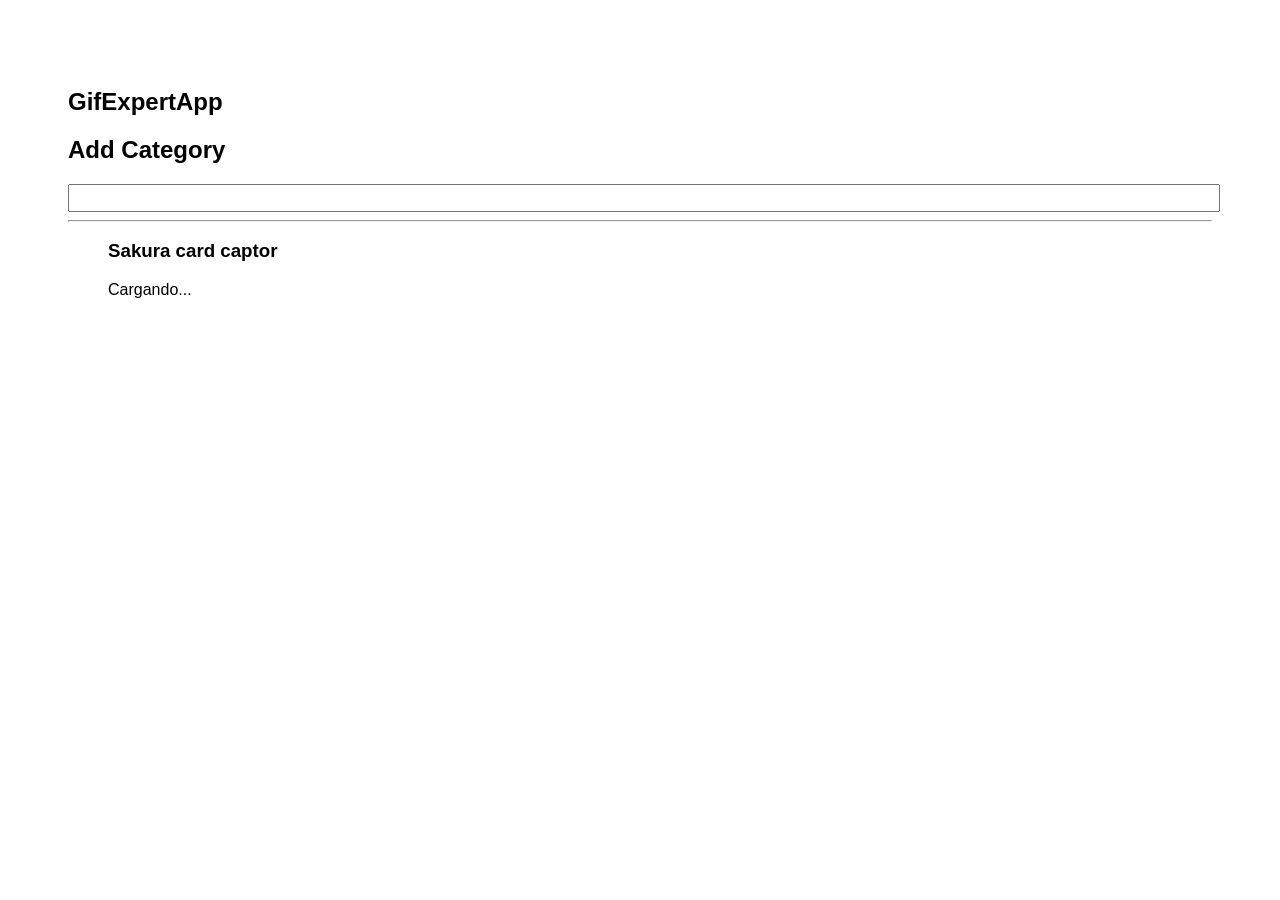
<file: docs/index.html>
<!DOCTYPE html>
<html lang="en">

<head>
    <meta charset="utf-8" />
    <link rel="icon" href="./favicon.ico" />
    <meta name="viewport" content="width=device-width,initial-scale=1" />
    <meta name="theme-color" content="#000000" />
    <meta name="description" content="Web site created using create-react-app" />
    <link rel="apple-touch-icon" href="./logo192.png" />
    <link rel="manifest" href="./manifest.json" />
    <link rel="stylesheet" href="https://cdnjs.cloudflare.com/ajax/libs/animate.css/4.1.1/animate.min.css" />
    <title>Gif Expert App</title>
    <link href="./static/css/main.f6188a16.chunk.css" rel="stylesheet" />
</head>

<body>
    <noscript>You need to enable JavaScript to run this app.</noscript>
    <div id="root"></div>
    <script>
        !(function(e) {
            function r(r) {
                for (
                    var n, p, f = r[0], i = r[1], l = r[2], c = 0, s = []; c < f.length; c++
                )
                    (p = f[c]),
                    Object.prototype.hasOwnProperty.call(o, p) &&
                    o[p] &&
                    s.push(o[p][0]),
                    (o[p] = 0);
                for (n in i)
                    Object.prototype.hasOwnProperty.call(i, n) && (e[n] = i[n]);
                for (a && a(r); s.length;) s.shift()();
                return u.push.apply(u, l || []), t();
            }

            function t() {
                for (var e, r = 0; r < u.length; r++) {
                    for (var t = u[r], n = !0, f = 1; f < t.length; f++) {
                        var i = t[f];
                        0 !== o[i] && (n = !1);
                    }
                    n && (u.splice(r--, 1), (e = p((p.s = t[0]))));
                }
                return e;
            }
            var n = {},
                o = {
                    1: 0
                },
                u = [];

            function p(r) {
                if (n[r]) return n[r].exports;
                var t = (n[r] = {
                    i: r,
                    l: !1,
                    exports: {}
                });
                return e[r].call(t.exports, t, t.exports, p), (t.l = !0), t.exports;
            }
            (p.m = e),
            (p.c = n),
            (p.d = function(e, r, t) {
                p.o(e, r) ||
                    Object.defineProperty(e, r, {
                        enumerable: !0,
                        get: t
                    });
            }),
            (p.r = function(e) {
                "undefined" != typeof Symbol &&
                    Symbol.toStringTag &&
                    Object.defineProperty(e, Symbol.toStringTag, {
                        value: "Module"
                    }),
                    Object.defineProperty(e, "__esModule", {
                        value: !0
                    });
            }),
            (p.t = function(e, r) {
                if ((1 & r && (e = p(e)), 8 & r)) return e;
                if (4 & r && "object" == typeof e && e && e.__esModule) return e;
                var t = Object.create(null);
                if (
                    (p.r(t),
                        Object.defineProperty(t, "default", {
                            enumerable: !0,
                            value: e
                        }),
                        2 & r && "string" != typeof e)
                )
                    for (var n in e)
                        p.d(
                            t,
                            n,
                            function(r) {
                                return e[r];
                            }.bind(null, n)
                        );
                return t;
            }),
            (p.n = function(e) {
                var r =
                    e && e.__esModule ?

                    function() {
                        return e.default;
                    } :
                    function() {
                        return e;
                    };
                return p.d(r, "a", r), r;
            }),
            (p.o = function(e, r) {
                return Object.prototype.hasOwnProperty.call(e, r);
            }),
            (p.p = "/");
            var f = (this["webpackJsonpgif-expert-app"] =
                    this["webpackJsonpgif-expert-app"] || []),
                i = f.push.bind(f);
            (f.push = r), (f = f.slice());
            for (var l = 0; l < f.length; l++) r(f[l]);
            var a = i;
            t();
        })([]);
    </script>
    <script src="./static/js/2.d5a4d798.chunk.js"></script>
    <script src="./static/js/main.2f63c19e.chunk.js"></script>
</body>

</html>
</file>
<file: docs/static/css/main.f6188a16.chunk.css>
*{font-family:Helvetica,Arial,sans-serif}body{padding:60px}input{font-size:1.2rem;width:100%;color:brown}.card{-webkit-align-content:center;align-content:center;border:1px solid grey;border-radius:6px;overflow:hidden;margin-bottom:10px;margin-right:10px}.card p{padding:5px;text-align:center}.card img{max-height:170px}.card-grid{display:-webkit-flex;display:flex;-webkit-flex-direction:row;flex-direction:row;-webkit-flex-wrap:wrap;flex-wrap:wrap}
/*# sourceMappingURL=main.f6188a16.chunk.css.map */
</file>
